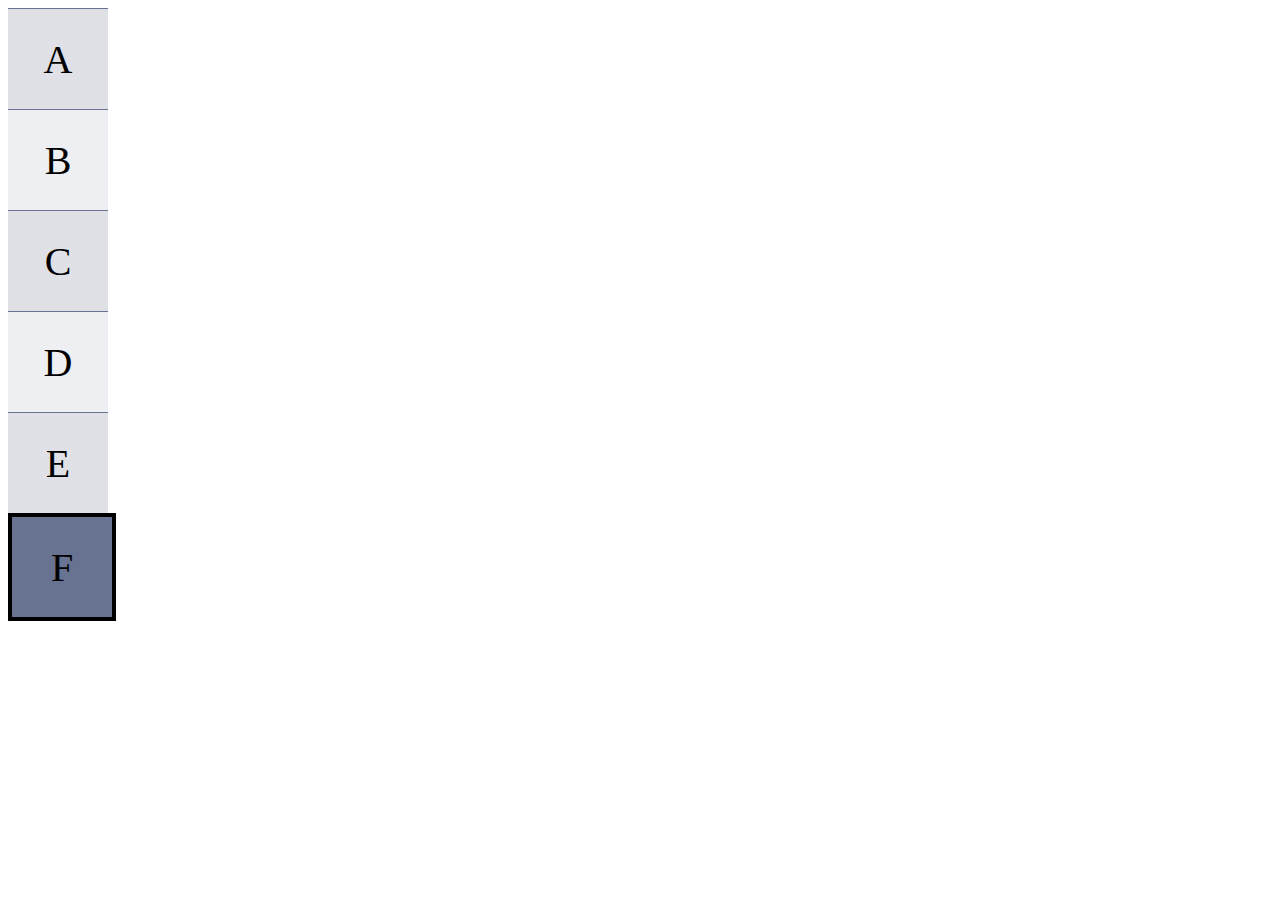
<file: CS142/Project1/index.html>
<!DOCTYPE html>
<html lang="en">
  <head>
    <link rel="stylesheet"type="text/css"href="StyleA.css">
    <title>CS142 Project 1</title>
  </head>
  <body>
    <div class="box">A</div>
    <div class="box">B</div>
    <div class="box">C</div>
    <div class="box">D</div>
    <div class="box">E</div>
    <div class="box">F</div>
  </body>
</file>
<file: CS142/Project1/StyleA.css>
html{
      height:100%;
}
body{
  display:flex
  align-items: center;
  flex-direction: column;
  height: 100%;
  justify-content: space-evenly;
}
div{
    width:100px;
    height:100px;
    border-top:solid 1px #687291;
    font-family: Tahoma;
    font-size:40px;
    display:flex;
    justify-content: center;
    align-items: center;
}
div:nth-child(odd){
    background-color: #dfe1e7;
}
div:nth-child(even){
    background-color: #eeeff2;
}
div:nth-last-child(1){
    background-color: #687291;
    border: solid 4px black;
</file>
